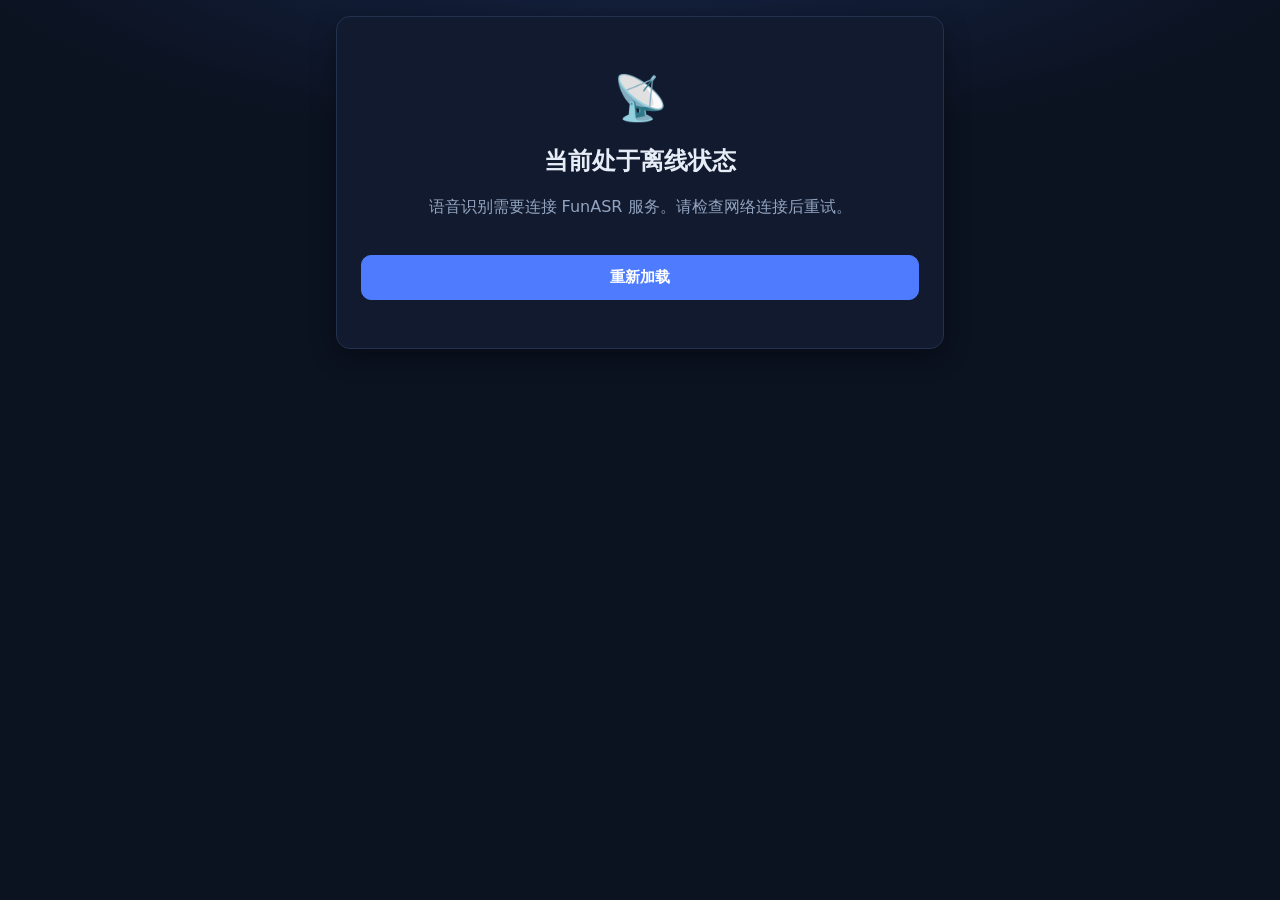
<file: pwa/offline.html>
<!DOCTYPE html>
<html lang="zh-CN">
<head>
  <meta charset="UTF-8" />
  <meta name="viewport" content="width=device-width, initial-scale=1" />
  <title>FunASR — 离线</title>
  <link rel="stylesheet" href="style.css" />
</head>
<body>
  <main class="container">
    <section class="card" style="text-align: center; padding: 48px 24px">
      <div style="font-size: 44px">📡</div>
      <h2 style="margin: 12px 0 8px">当前处于离线状态</h2>
      <p style="color: var(--text-dim)">
        语音识别需要连接 FunASR 服务。请检查网络连接后重试。
      </p>
      <button class="btn btn-primary" style="margin-top: 20px" onclick="location.reload()">
        重新加载
      </button>
    </section>
  </main>
</body>
</html>
</file>
<file: pwa/style.css>
:root {
  --bg: #0b1220;
  --bg-card: #111a2e;
  --bg-card-2: #16213a;
  --border: #24324f;
  --text: #e6edf7;
  --text-dim: #93a4c0;
  --accent: #4f7cff;
  --accent-dark: #1e3a8a;
  --ok: #34d399;
  --warn: #fbbf24;
  --err: #f87171;
  --radius: 14px;
  --shadow: 0 8px 24px rgba(0, 0, 0, 0.35);
}

* { box-sizing: border-box; }

html, body {
  margin: 0;
  padding: 0;
  background: var(--bg);
  color: var(--text);
  font-family: -apple-system, "Segoe UI", Roboto, "PingFang SC",
    "Microsoft YaHei", "Noto Sans SC", system-ui, sans-serif;
  line-height: 1.5;
  -webkit-font-smoothing: antialiased;
}

body {
  min-height: 100dvh;
  display: flex;
  flex-direction: column;
  background:
    radial-gradient(1200px 400px at 50% -10%, rgba(79, 124, 255, 0.18), transparent 60%),
    var(--bg);
}

/* ---------- Header ---------- */
.app-header {
  display: flex;
  align-items: center;
  justify-content: space-between;
  gap: 12px;
  padding: 14px 16px;
  padding-top: calc(14px + env(safe-area-inset-top));
  border-bottom: 1px solid var(--border);
  background: rgba(11, 18, 32, 0.85);
  backdrop-filter: blur(8px);
  position: sticky;
  top: 0;
  z-index: 10;
}

.brand { display: flex; align-items: center; gap: 12px; min-width: 0; }
.brand-icon { border-radius: 9px; flex: none; }
.brand h1 { margin: 0; font-size: 18px; font-weight: 700; }
.subtitle { margin: 0; font-size: 12px; color: var(--text-dim); white-space: nowrap; overflow: hidden; text-overflow: ellipsis; }

.header-actions { display: flex; align-items: center; gap: 8px; flex: none; }

.server-badge {
  font-size: 12px;
  padding: 4px 10px;
  border-radius: 999px;
  border: 1px solid var(--border);
  color: var(--text-dim);
  white-space: nowrap;
}
.server-badge[data-state="ok"] { color: var(--ok); border-color: rgba(52, 211, 153, 0.4); }
.server-badge[data-state="error"] { color: var(--err); border-color: rgba(248, 113, 113, 0.4); }

.install-btn {
  background: var(--accent);
  color: #fff;
  border: none;
  border-radius: 999px;
  padding: 6px 14px;
  font-size: 13px;
  font-weight: 600;
  cursor: pointer;
}
.install-btn:hover { background: #6490ff; }

/* ---------- Layout ---------- */
.container {
  width: 100%;
  max-width: 640px;
  margin: 0 auto;
  padding: 16px 16px 24px;
  display: flex;
  flex-direction: column;
  gap: 16px;
  flex: 1;
}

.card {
  background: var(--bg-card);
  border: 1px solid var(--border);
  border-radius: var(--radius);
  padding: 16px;
  box-shadow: var(--shadow);
}

/* ---------- Drop zone ---------- */
.drop-zone {
  border: 2px dashed var(--border);
  border-radius: var(--radius);
  padding: 36px 16px;
  text-align: center;
  cursor: pointer;
  transition: border-color 0.2s, background 0.2s;
  user-select: none;
}
.drop-zone:hover, .drop-zone:focus, .drop-zone.drag {
  border-color: var(--accent);
  background: rgba(79, 124, 255, 0.06);
  outline: none;
}
.drop-icon { font-size: 34px; }
.drop-title { margin: 8px 0 4px; font-weight: 600; }
.drop-hint { margin: 0; font-size: 12px; color: var(--text-dim); }

/* ---------- Buttons ---------- */
.btn {
  background: var(--bg-card-2);
  color: var(--text);
  border: 1px solid var(--border);
  border-radius: 10px;
  padding: 12px 16px;
  font-size: 15px;
  font-weight: 600;
  cursor: pointer;
  transition: filter 0.15s, transform 0.05s;
}
.btn:hover:not(:disabled) { filter: brightness(1.15); }
.btn:active:not(:disabled) { transform: translateY(1px); }
.btn:disabled { opacity: 0.5; cursor: not-allowed; }

.btn-primary {
  width: 100%;
  margin-top: 14px;
  background: var(--accent);
  border-color: var(--accent);
  color: #fff;
}
.btn-primary.loading { pointer-events: none; }

.btn-record {
  flex: 1;
  background: var(--accent-dark);
  border-color: var(--accent-dark);
  color: #fff;
}
.btn-record.recording { background: var(--err); border-color: var(--err); animation: pulse 1.2s infinite; }

.btn-ghost {
  padding: 6px 14px;
  font-size: 13px;
}

@keyframes pulse {
  0%, 100% { box-shadow: 0 0 0 0 rgba(248, 113, 113, 0.5); }
  50% { box-shadow: 0 0 0 8px rgba(248, 113, 113, 0); }
}

.record-row { display: flex; align-items: center; gap: 10px; margin-top: 12px; }
.record-status { font-size: 13px; color: var(--text-dim); }

.audio-meta {
  margin-top: 12px;
  font-size: 13px;
  color: var(--text-dim);
  word-break: break-all;
  padding: 8px 10px;
  background: var(--bg-card-2);
  border-radius: 8px;
}
.audio-meta .remove-file {
  background: none;
  border: none;
  color: var(--err);
  cursor: pointer;
  font-size: 13px;
  margin-left: 8px;
}

/* ---------- Form ---------- */
.form-grid {
  display: grid;
  grid-template-columns: 1fr 1fr;
  gap: 12px;
}
@media (max-width: 420px) { .form-grid { grid-template-columns: 1fr; } }

.field { display: flex; flex-direction: column; gap: 6px; }
.field-label { font-size: 13px; color: var(--text-dim); }

select {
  background: var(--bg-card-2);
  color: var(--text);
  border: 1px solid var(--border);
  border-radius: 8px;
  padding: 10px 12px;
  font-size: 14px;
  width: 100%;
}

/* ---------- Result ---------- */
.result-card { margin-top: 0; }
.result-header { display: flex; align-items: center; justify-content: space-between; }
.result-header h2 { margin: 0; font-size: 16px; }

.metrics { margin: 8px 0 0; font-size: 12px; color: var(--text-dim); }

.transcript {
  margin: 12px 0 0;
  padding: 14px;
  background: var(--bg-card-2);
  border: 1px solid var(--border);
  border-radius: 10px;
  font-family: inherit;
  font-size: 15px;
  line-height: 1.7;
  white-space: pre-wrap;
  word-break: break-word;
  min-height: 80px;
  max-height: 420px;
  overflow: auto;
  color: var(--text);
}

/* ---------- Footer / notes ---------- */
.api-note { text-align: center; font-size: 12px; color: var(--text-dim); }
.api-note code { background: var(--bg-card-2); padding: 2px 6px; border-radius: 5px; }
.api-note a { color: var(--accent); text-decoration: none; }

.app-footer {
  padding: 16px;
  text-align: center;
  font-size: 12px;
  color: var(--text-dim);
  border-top: 1px solid var(--border);
}

/* ---------- Toast ---------- */
.toast {
  position: fixed;
  left: 50%;
  bottom: calc(24px + env(safe-area-inset-bottom));
  transform: translateX(-50%);
  background: #1f2937;
  color: #fff;
  padding: 10px 16px;
  border-radius: 999px;
  font-size: 13px;
  box-shadow: var(--shadow);
  z-index: 100;
  max-width: 90vw;
}
.toast.error { background: var(--err); }
.toast.success { background: #0f766e; }

.hidden { display: none !important; }
</file>
